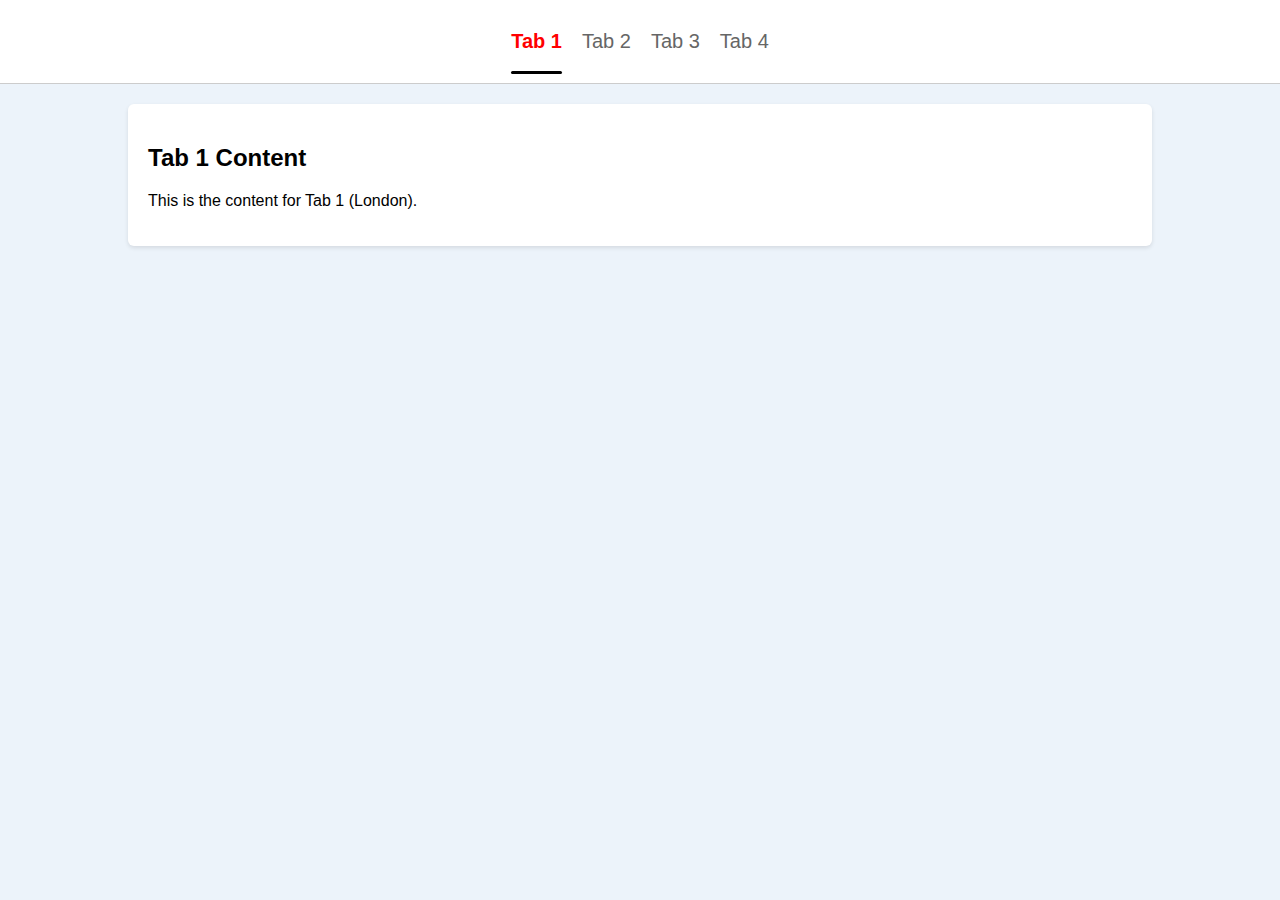
<file: templates/test.html>
<!DOCTYPE html>
<html lang="en">
<head>
  <meta charset="UTF-8">
  <title>Tabbed Navigation Example</title>
  <style>
    /* Page background */
    body {
      margin: 0;
      padding: 0;
      font-family: Arial, sans-serif;
      background-color: #ECF3FA; /* Light blue background */
    }

    /* Container for the tabs */
    .tab-nav {
      display: flex;
      gap: 20px;
      background-color: #fff; /* White background for tabs */
      padding: 10px 20px;
      border-bottom: 1px solid #ccc; /* Subtle bottom border */
      box-sizing: border-box;
      overflow-x: auto;
        align-items: center;
        justify-content: center;
    }

    /* Each tab button */
    .tab-nav button {
      background: none;
      border: none;
      outline: none;
      color: #666;            /* Default tab text color */
      font-size: 20px;
      cursor: pointer;
      position: relative;
      padding: 20px 0;
      flex-shrink: 0;         /* Prevent buttons from shrinking */
    
    }

    /* Hover effect on tab buttons */
    .tab-nav button:hover {
      color: black;
    }

    /* Active (selected) tab styling */
    .tab-nav button.active {
      color: red;        /* Active tab text color */
      font-weight: bold;
    }

    /* Underline (blue bar) under the active tab */
    .tab-nav button.active::after {
      content: "";
      position: absolute;
      left: 0;
      right: 0;
      bottom: -1px;
      height: 3px;
      background-color: black; /* Blue underline for active tab */
      border-radius: 2px;
    }

    /* Tab content sections */
    .city {
      display: none;         /* Hide all tab content by default */
      background-color: #fff;
      margin: 20px auto;
      padding: 20px;
      width: 80%;
      box-sizing: border-box;
      border-radius: 6px;
      box-shadow: 0 2px 4px rgba(0,0,0,0.1);
      gap: 15px;
      flex-direction: row;
     
    }

    /* Show the currently active tab content */
    .city.active {
      display: block;
    }

    /* Responsive tweaks for mobile devices */
    @media (max-width: 600px) {
      .tab-nav {
        flex-direction: row;
        gap: 15px;
        padding: 30px;
      }

      .tab-nav button {
        font-size: 24px;
        padding: 6px 0;
      }

      .city {
        width: 95%;
        margin: 10px auto;
        padding: 15px;
      }
    }
  </style>
</head>
<body>

  <!-- Tab Navigation -->
  <div class="tab-nav">
    <button class="tab-button active" onclick="openCity('London', this)">Tab 1</button>
    <button class="tab-button" onclick="openCity('Paris', this)">Tab 2</button>
    <button class="tab-button" onclick="openCity('Tokyo', this)">Tab 3</button>
    <button class="tab-button" onclick="openCity('NewYork', this)">Tab 4</button>
  </div>

  <!-- Tab Content Sections -->
  <div id="London" class="city active">
    <h2>Tab 1 Content</h2>
    <p>This is the content for Tab 1 (London).</p>
  </div>

  <div id="Paris" class="city">
    <h2>Tab 2 Content</h2>
    <p>This is the content for Tab 2 (Paris).</p>
  </div>

  <div id="Tokyo" class="city">
    <h2>Tab 3 Content</h2>
    <p>This is the content for Tab 3 (Tokyo).</p>
  </div>

  <div id="NewYork" class="city">
    <h2>Tab 4 Content</h2>
    <p>This is the content for Tab 4 (New York).</p>
  </div>

  <script>
    function openCity(cityId, button) {
      // Hide all tab content
      const allContent = document.getElementsByClassName('city');
      for (let i = 0; i < allContent.length; i++) {
        allContent[i].classList.remove('active');
      }

      // Remove 'active' class from all tab buttons
      const allButtons = document.getElementsByClassName('tab-button');
      for (let i = 0; i < allButtons.length; i++) {
        allButtons[i].classList.remove('active');
      }

      // Show the selected tab's content
      document.getElementById(cityId).classList.add('active');

      // Mark this button as the active tab
      button.classList.add('active');
    }
  </script>
</body>
</html>
</file>
